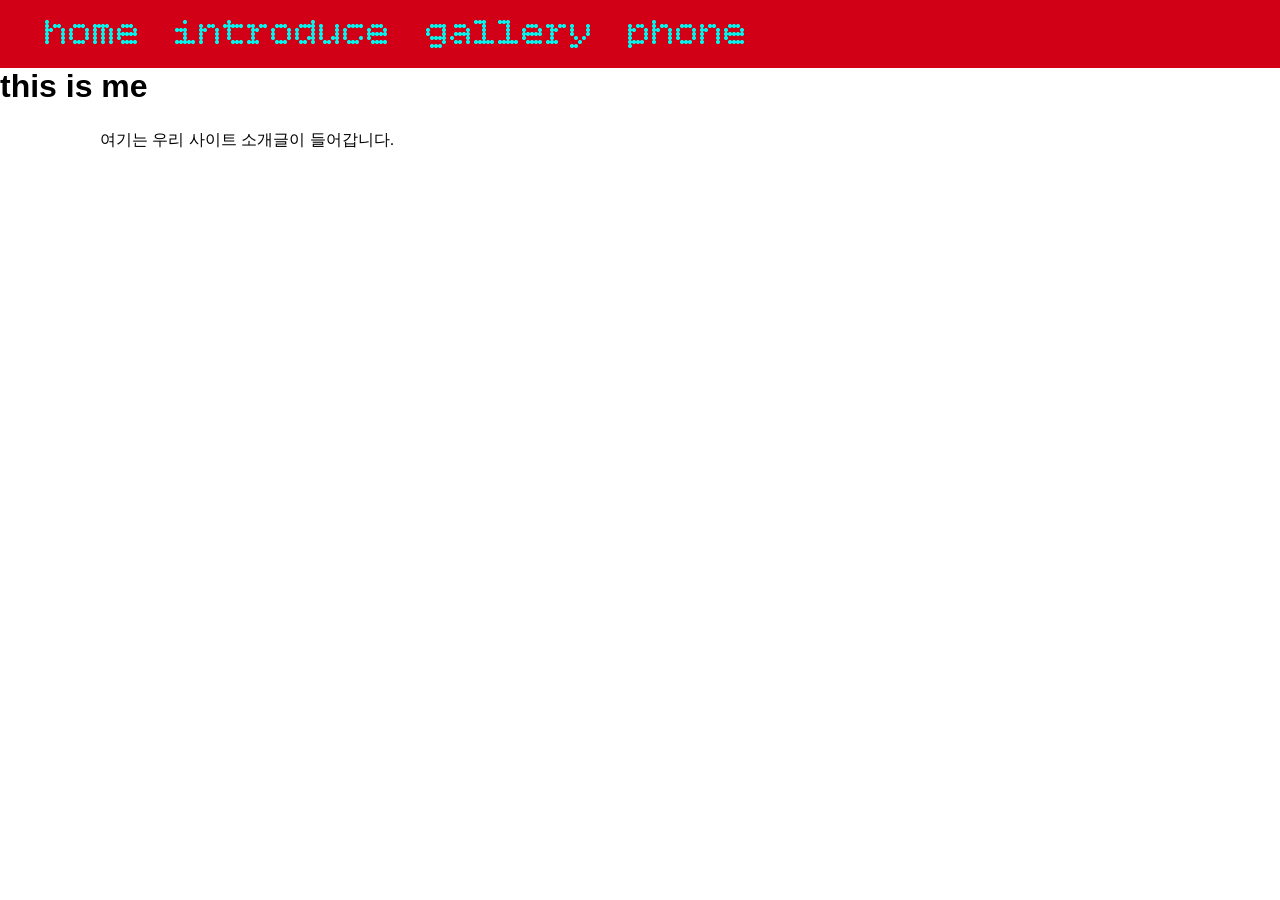
<file: about.html>
<!DOCTYPE html>
<html>
<head>
	<link rel="stylesheet" href="style.css">
	<meta charset="utf-8">
	<meta name="viewport" content="width=device-width, initial-scale=1">
	<link rel="preconnect" href="https://fonts.googleapis.com">
<link rel="preconnect" href="https://fonts.gstatic.com" crossorigin>
<link href="https://fonts.googleapis.com/css2?family=Bitcount+Grid+Single:wght@100..900&family=Playfair+Display:ital,wght@1,400..900&display=swap" rel="stylesheet">
	<link rel="stylesheet" type="text/css" href="style.css">
	<title>about</title>

</head>
<body>
 <header>
    <a href="index.html">home</a>
    <a href="about.html">introduce</a>
    <a href="gallery.html">gallery</a>
    <a href="contact.html">phone</a>
  </header>
  <h1>this is me</h1>
  <p>여기는 우리 사이트 소개글이 들어갑니다.</p>
</body>

</body>
</html>
</file>
<file: style.css>
*,
*::before,
*::after {
  box-sizing: border-box;
  margin: 0;
  padding: 0;
}

header {
  background-color: #D10016;
  padding: 10px 30px;
  text-align: left;
}

header a {
  text-decoration: none;
  margin: 0 15px;
  font-weight: light;
}

header a:hover {
  text-decoration: underline;
}

a { 
  margin: 50px 100px;
  font-family: 'Bitcount Grid Single', sans-serif;
  font-size: 40px;
  font-weight: extrabold;
  color: #00F7EF;
}

p {
  padding: 25px 100px 25px 100px;
}
body {
    font-family: Arial, sans-serif;
}
<link rel="preconnect" href="https://fonts.googleapis.com">
<link rel="preconnect" href="https://fonts.gstatic.com" crossorigin>
<link href="https://fonts.googleapis.com/css2?family=Dongle&display=swap" rel="stylesheet">
</file>
